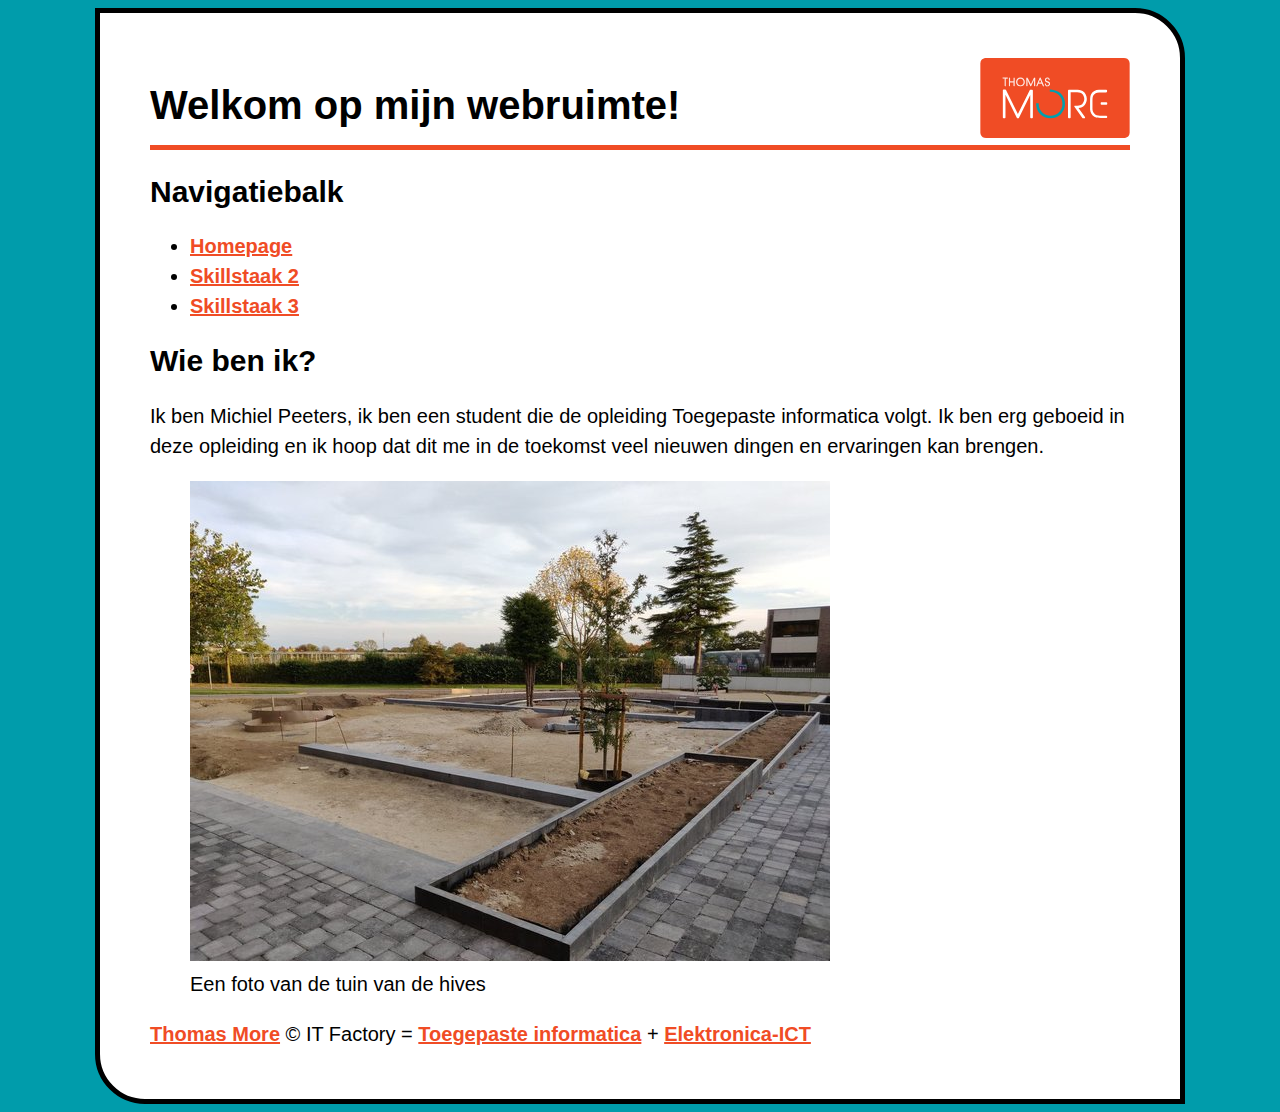
<file: index.html>
<!DOCTYPE html>
<html lang="nl">

<head>
    <meta charset="UTF-8">
    <title>Homepage</title>

    <meta name="viewport" content="width=device-width, initial-scale=1.0">
    <link rel="stylesheet" href="stijl.css">
    <link rel="shortcut icon" type="image/x-icon" href="favicon.ico">
    <meta name="author" content="Michiel Peeters">
</head>

<body>
    <div id="container">
        <header>
            <h1>Welkom op mijn webruimte!</h1>
            <nav>
                <h2>Navigatiebalk</h2>
                <ul>
                    <li><a href="#">Homepage</a></li>
                    <li><a href="skills2/r0760547skills2.html">Skillstaak 2</a></li>
                    <li><a href="skills3/r0760547skills3.html">Skillstaak 3</a></li>
                </ul>
            </nav>

        </header>
        <article>
            <h2>Wie ben ik?</h2>
            <p>Ik ben Michiel Peeters, ik ben een student die de opleiding Toegepaste informatica volgt. Ik ben erg geboeid in deze opleiding en ik hoop dat dit me in de toekomst veel nieuwen dingen en ervaringen kan brengen. </p>
            <figure><img src="skills2/images/rsz_46886291_266021707598303_2221702138868793344_n.jpg" alt="Een foto van de tuin van de hives">
                <figcaption>Een foto van de tuin van de hives</figcaption>
            </figure>

        </article>
        <footer>
            <a href="http://www.thomasmore.be/">Thomas More</a> &copy; IT Factory = <a href="https://www.facebook.com/ToegepasteInformatica.ThomasMoreBE/">Toegepaste informatica</a> + <a href="https://www.facebook.com/ElektronicaICT.ThomasMoreBE/">Elektronica-ICT</a>

        </footer>
    </div>

</body>

</html>
</file>
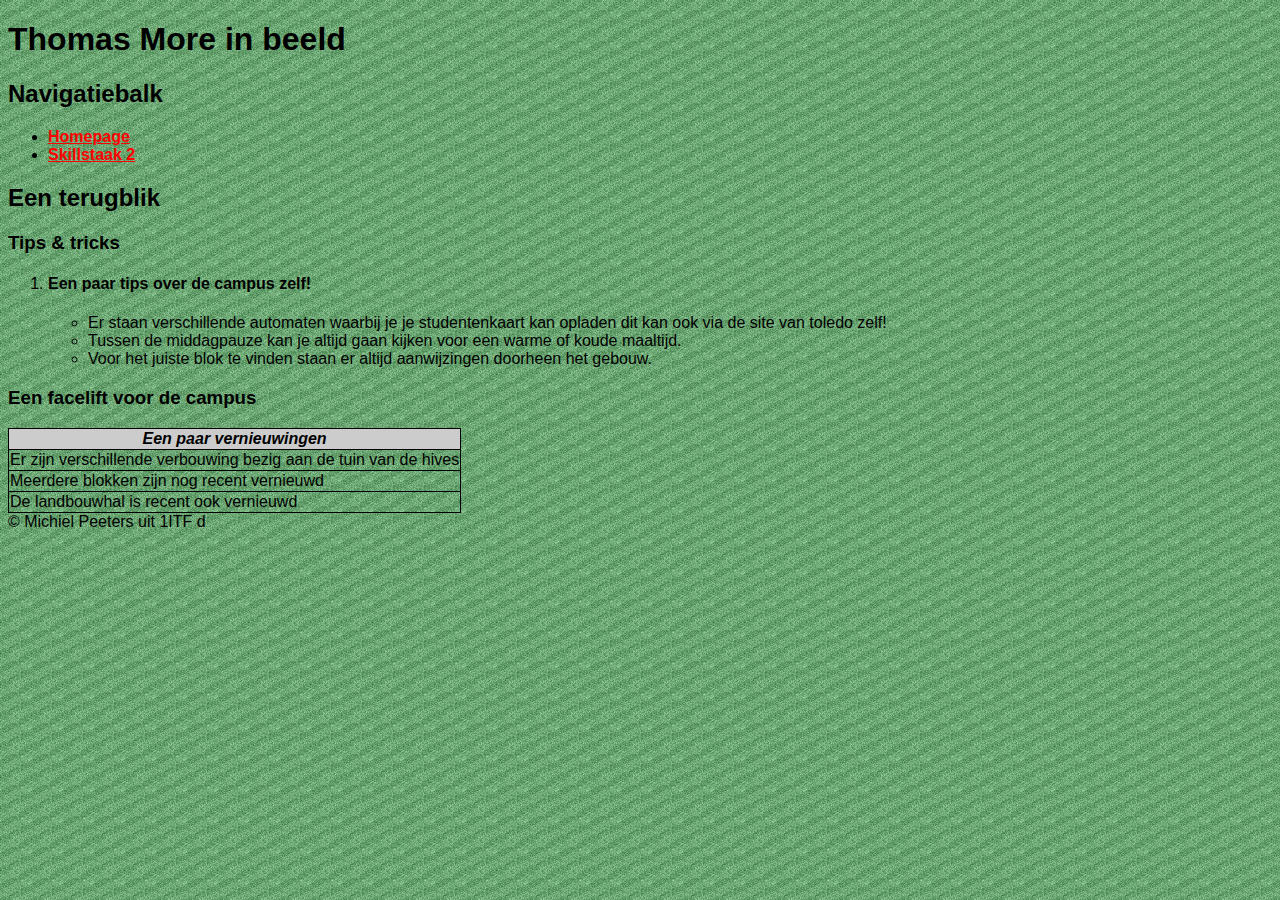
<file: skills2/r0760547skills2.html>
<!DOCTYPE html>
<html lang="nl">

<head>
    <meta charset="UTF-8">
    <title>Skills 2</title>
    <link rel="stylesheet" href="css/rxxxxxxx.css">
    <meta name="viewport" content="width=device-width, initial-scale=1.0">
    <link rel="stylesheet" href="css/rxxxxxxxgroot.css" media="screen and (min-width:800px)">
</head>

<body>

    <header>
        <h1>Thomas More in beeld</h1>

        <nav>
            <h2>Navigatiebalk</h2>
            <ul>
                <li><a href="../index.html">Homepage</a></li>
                <li><a href="#">Skillstaak 2</a></li>
            </ul>
        </nav>
    </header>
    <section>
        <h2>Een terugblik</h2>
        <article>
            <h3>Tips &amp; tricks</h3>
            <ol>
                <li>

                    <h4>
                        Een paar tips over de campus zelf!</h4>
                    <ul>
                        <li> Er staan verschillende automaten waarbij je je studentenkaart kan opladen dit kan ook via de site van toledo zelf!</li>
                        <li>Tussen de middagpauze kan je altijd gaan kijken voor een warme of koude maaltijd.</li>
                        <li>Voor het juiste blok te vinden staan er altijd aanwijzingen doorheen het gebouw.</li>
                    </ul>
                </li>
            </ol>

        </article>
        <article>
            <h3>Een facelift voor de campus</h3>
            <table>
                <tr>
                    <th>Een paar vernieuwingen</th>
                </tr>
                <tr>
                    <td>Er zijn verschillende verbouwing bezig aan de tuin van de hives</td>

                </tr>
                <tr>
                    <td>Meerdere blokken zijn nog recent vernieuwd</td>
                </tr>
                <tr>
                    <td>De landbouwhal is recent ook vernieuwd </td>
                </tr>
            </table>
        </article>
    </section>
    <footer>&copy; <span>Michiel Peeters</span> uit 1ITF <span>d</span></footer>

</body>

</html>
</file>
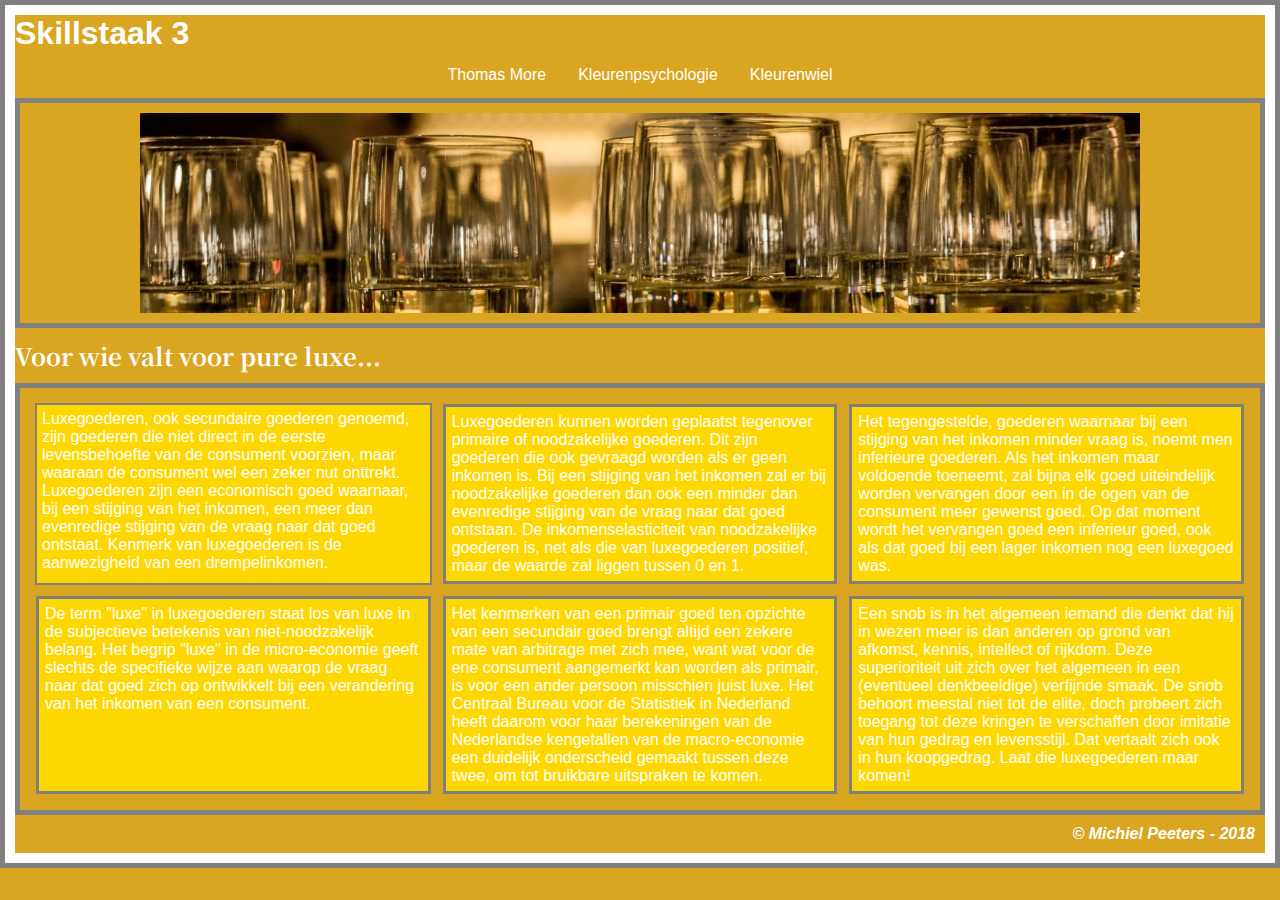
<file: skills3/r0760547skills3.html>
<!DOCTYPE html>
<html lang="nl">

<head>
    <meta charset="UTF-8">
    <title>Skills 3</title>
    <link href="https://fonts.googleapis.com/css?family=Noto+Serif+SC" rel="stylesheet">
    <link rel="stylesheet" href="stijlen/r0760547klein.css">
    <meta name="viewport" content="width=device-width, u initial-scale=1.0">
    <link rel="stylesheet" href="stijlen/r0760547basis.css" media="all">
    <link rel="stylesheet" href="stijlen/r0760547medium.css" media="screen and (min-width:600px)">
    <link rel="stylesheet" href="stijlen/r0760547groot.css" media="screen and (min-width:900px)">
    <link href="https://fonts.googleapis.com/css?family=Noto+Serif+SC" rel="stylesheet">

</head>

<body>
    <div id="container">
        <header>
            <h1>Skillstaak 3</h1>
        </header>
        <nav>
            <ul>
                <li><a href="https://www.thomasmore.be">Thomas More</a></li>
                <li><a href="https://thenextweb.com/dd/2017/11/08/psychology-webdesign/">Kleurenpsychologie</a></li>
                <li><a href="https://color.adobe.com/create/color-wheel/">Kleurenwiel</a></li>
            </ul>
        </nav>
        <div id="image"></div>
        <article id="primair">
            <h2>Koop bij ons!</h2>
            <p>Wie door de winkelstraten wandelt, herkent de winkels waar je met weinig centen
                erg veel kunt kopen, al van ver. Flitsende logo's, schreeuwerige banners, alles wordt ingezet
                in de strijd om de consument die op zijn centen zit.</p>
            <p>In dit hele marketingverhaal komen dezelfde kleuren telkens weer voor:
                knalrood, knalgeel en knalblauw zetten consumenten aan tot kopen. Een rood actielabel
                overtuigt ons dubbel van de buitenkans. Wie niet snel is, loopt een buitenkansje mis.</p>
            <p>En het mooist van al? Wij gaan helemaal mee in dat verhaal. Een rommelige
                winkel, bakken waarin je kunt graaien, gele en rode actiestickers, we vangen al deze signalen
                al jaren feilloos op. Webdesigners kunnen daar handig gebruik van maken.</p>
            <p>Waar wacht je nog op?</p>
        </article>
        <article id="gaming">
            <h2>Start to game</h2>
            <p>Een computerspel of in het Engels en omgangstaal ook wel game genoemd, is een
                elektronisch spel dat op een computer, console of handheld gespeeld wordt. Steeds vaker zijn
                deze spellen ook voor andere systemen en computers, zoals pda's, mobiele telefoons, tablets en
                draagbare spelcomputers verkrijgbaar. Veel computerspellen zijn videospellen. "Spel" wordt
                hier in de ruime zin van het woord gebruikt, er zijn ook serious games. </p>
            <p>In de beginperiode van computerspellen werd een computerspel vaak
                geprogrammeerd door enkele personen die meerdere aspecten van het spel volledig zelf
                ontwikkelden. De groei aan populariteit van de computerspellen heeft ervoor gezorgd dat de
                ontwikkeling steeds professioneler wordt aangepakt. Voor commerciële computerspellen was het
                hierdoor niet meer mogelijk om grote delen van een spel door enkele personen te laten
                ontwikkelen: men moest over steeds meer vaardigheden en technieken beschikken om een
                computerspel van hoge kwaliteit te produceren. Elke afzonderlijk aspect van een computerspel
                wordt tegenwoordig gedaan door mensen die zich daarin gespecialiseerd hebben.</p>
        </article>
        <article id="luxe">
            <h2>Voor wie valt voor pure luxe...</h2>
            <div class="geheel">
                <p id="eerste">Luxegoederen, ook secundaire goederen genoemd, zijn goederen die niet
                    direct in de eerste levensbehoefte van de consument voorzien, maar waaraan de consument wel
                    een zeker nut onttrekt. Luxegoederen zijn een economisch goed waarnaar, bij een stijging van
                    het inkomen, een meer dan evenredige stijging van de vraag naar dat goed ontstaat. Kenmerk van
                    luxegoederen is de aanwezigheid van een drempelinkomen.</p>
                <p id="tweede">Luxegoederen kunnen worden geplaatst tegenover primaire of noodzakelijke
                    goederen. Dit zijn goederen die ook gevraagd worden als er geen inkomen is. Bij een stijging
                    van het inkomen zal er bij noodzakelijke goederen dan ook een minder dan evenredige stijging
                    van de vraag naar dat goed ontstaan. De inkomenselasticiteit van noodzakelijke goederen is,
                    net als die van luxegoederen positief, maar de waarde zal liggen tussen 0 en 1.</p>
                <p id="derde">Het tegengestelde, goederen waarnaar bij een stijging van het inkomen
                    minder vraag is, noemt men inferieure goederen. Als het inkomen maar voldoende toeneemt, zal
                    bijna elk goed uiteindelijk worden vervangen door een in de ogen van de consument meer gewenst
                    goed. Op dat moment wordt het vervangen goed een inferieur goed, ook als dat goed bij een
                    lager inkomen nog een luxegoed was.</p>
                <p id="vierde">De term "luxe" in luxegoederen staat los van luxe in de subjectieve
                    betekenis van niet-noodzakelijk belang. Het begrip "luxe" in de micro-economie geeft slechts
                    de specifieke wijze aan waarop de vraag naar dat goed zich op ontwikkelt bij een verandering
                    van het inkomen van een consument.</p>
                <p id="vijfde">Het kenmerken van een primair goed ten opzichte van een secundair goed
                    brengt altijd een zekere mate van arbitrage met zich mee, want wat voor de ene consument
                    aangemerkt kan worden als primair, is voor een ander persoon misschien juist luxe. Het
                    Centraal Bureau voor de Statistiek in Nederland heeft daarom voor haar berekeningen van de
                    Nederlandse kengetallen van de macro-economie een duidelijk onderscheid gemaakt tussen deze
                    twee, om tot bruikbare uitspraken te komen.</p>
                <p id="zesde">Een snob is in het algemeen iemand die denkt dat hij in wezen meer is dan
                    anderen op grond van afkomst, kennis, intellect of rijkdom. Deze superioriteit uit zich over
                    het algemeen in een (eventueel denkbeeldige) verfijnde smaak. De snob behoort meestal niet tot
                    de elite, doch probeert zich toegang tot deze kringen te verschaffen door imitatie van hun
                    gedrag en levensstijl. Dat vertaalt zich ook in hun koopgedrag. Laat die luxegoederen maar
                    komen!</p>
            </div>
        </article>
        <footer>&copy; Michiel Peeters - 2018</footer>
    </div>
</body>

</html>
</file>
<file: stijl.css>
body {
    font-family: Arial, "Helvetica Neue", Helvetica, sans-serif;
    background-color: #009cab;
    color: #000;
    font-size: 20px;
    line-height: 30px;
}

h1 {
    font-family: Verdana, Geneva, sans-serif;
    border-bottom: 5px solid #f04c25;
    padding-bottom: 25px;
}

#container {
    margin: auto;
    width: 980px;
    border: 5px solid #000;
    padding: 50px;
    border-radius: 0px 50px;
    background-image: url(TM_logo_oranje_cmyk.svg);
    background-size: 150px 80px;
    background-repeat: no-repeat;
    background-position: 880px 45px;
    background-color: #fff;
    color: #000;
}

a {
    background-color: #fff;
    color: #f04c25;
    font-weight: bold;
}
</file>
<file: skills2/css/rxxxxxxx.css>
/*basisstijl*/

body {
    font-family: tahoma, sans-serif;
    background-color: lightcyan;
    color: black;
}

table,
td,
th {
    border-collapse: collapse;
    border: 1px solid #000;
}

th {
    font-style: italic;
    background-color: #ccc;
    color: #000;
}

col {
    width: 150px;
}

a {
    font-weight: bold;
}

a:link {
    background-color: inherit;
    color: red;
}

a:visited {
    background-color: inherit;
    color: green;
}

a:hover {
    background-color: #000;
    color: #fff;
}

a:active {
    background-color: inherit;
    color: blue;
}
</file>
<file: skills2/css/rxxxxxxxgroot.css>
/*groot scherm*/

body {
    background-color: #ccc;
    color: #000;
    background-image: url(../images/patroon.png);
}

div {
    max-width: 850px;
    margin: auto;
    background-color: #fff;
    padding: 25px;
}

figure {
    width: 640px;
    margin: 20px auto;
}
</file>
<file: skills3/stijlen/r0760547klein.css>
* {
    margin: 0px;
    padding: 0px;
}

body {
    font-family: 'Noto Serif SC', serif;
}
</file>
<file: skills3/stijlen/r0760547basis.css>
* {
    padding: 0;
    margin: 0;
}

h2,
p {
    padding: 10px 0px;
}

#image {
    height: 200px;
    background-position: center center;
    background-repeat: no-repeat;
}

#container {
    background-color: #fff;
    color: #000;
}

nav a {
    text-decoration: none;
}

nav a:hover {
    text-decoration: underline;
}

footer {
    text-align: right;
    font-weight: bold;
    padding: 10px;
    font-style: italic;
}

#primair {
    display: inline;
}

#gaming {
    display: none;
}

#luxe {
    display: none;
}

* {
    background-color: lightcyan;
}

#image {
    background-image: url(../afbeeldingen/crisisfoto.jpg);
    background-repeat: no-repeat;
}

body {
    font-family: 'Roboto Condensed', sans-serif;
}

div {
    width: auto;
    padding: 10px;
    border: 5px solid gray;
    margin: 0;
}

nav a {
    text-decoration: none;

}


nav li a {
    display: block;
    text-align: center;
    padding: 14px 16px;
}

nav ul {
    text-decoration: none;
    display: flex;
    justify-content: center;
    list-style-type: none;
    margin: 0;
    padding: 0;
    overflow: hidden;

}
</file>
<file: skills3/stijlen/r0760547medium.css>
#primair {
    display: none;
}

#gaming {
    display: inline;
}

#luxe {
    display: none;
}

* {
    background-color: black;
}

#image {
    background-image: url(../afbeeldingen/gamingfoto.jpg);
    background-repeat: no-repeat;
}

* {
    padding: 0;
    margin: 0;
    color: #fff;
}

h2,
p {
    padding: 10px 0px;
}

#image {
    height: 200px;
    background-position: center center;
    background-repeat: no-repeat;
}

#container {
    background-color: #fff;
    color: #000;
}

nav a {
    text-decoration: none;
}

nav a:hover {
    text-decoration: underline;
}

footer {
    text-align: right;
    font-weight: bold;
    padding: 10px;
}

#primair {
    display: none;
}

#gaming {
    display: inline;
}

#luxe {
    display: none;
}
</file>
<file: skills3/stijlen/r0760547groot.css>
#primair {
    display: none;
}

#gaming {
    display: none;
}

#luxe {
    display: inline;
}

* {
    background-color: goldenrod;
}

#image {
    background-image: url(../afbeeldingen/Luxefoto.jpg);
    background-repeat: no-repeat;
}

* {
    padding: 0;
    margin: 0;
}

h2,
p {
    padding: 10px 0px;
}

#image {
    height: 200px;
    background-position: center center;
    background-repeat: no-repeat;
}

#container {
    background-color: #fff;
    color: #000;
}

nav a {
    text-decoration: none;
}

nav a:hover {
    text-decoration: underline;
}

footer {
    text-align: right;
    font-weight: bold;
    padding: 10px;
}

#primair {
    display: none;
}

#gaming {
    display: none;
}

#luxe {
    display: inline;
}

h2 {
    font-family: 'Noto Serif SC', serif;
}

.geheel {
    display: grid;
    grid-template-columns: 1fr 1fr 1fr;
}

#eerste {
    grid-column-start: 1;
    grid-column-end: 2;
    grid-row: 1;
    background-color: gold;
    border: 2px solid gray;
    padding: 5px;
    margin: 5px;
    text-align: left;
}

#tweede {
    grid-column-start: 2;
    grid-column-end: 3;
    grid-row: 1;
    background-color: gold;
    border: 3px solid gray;
    padding: 6px;
    margin: 6px;
    text-align: left;
}

#derde {
    grid-column-start: 3;
    grid-column-end: 4;
    grid-row: 1;
    background-color: gold;
    border: 3px solid gray;
    padding: 6px;
    margin: 6px;
    text-align: left;
}

#vierde {
    grid-column-start: 1;
    grid-column-end: 2;
    grid-row: 2;
    background-color: gold;
    border: 3px solid gray;
    padding: 6px;
    margin: 6px;
    text-align: left;
}

#vijfde {
    grid-column-start: 2;
    grid-column-end: 3;
    grid-row: 2;
    background-color: gold;
    border: 3px solid gray;
    padding: 6px;
    margin: 6px;
    text-align: left;
}

#zesde {
    grid-column-start: 3;
    grid-column-end: 4;
    grid-row: 2;
    background-color: gold;
    border: 3px solid gray;
    padding: 6px;
    margin: 6px;
    text-align: left;
}
</file>
